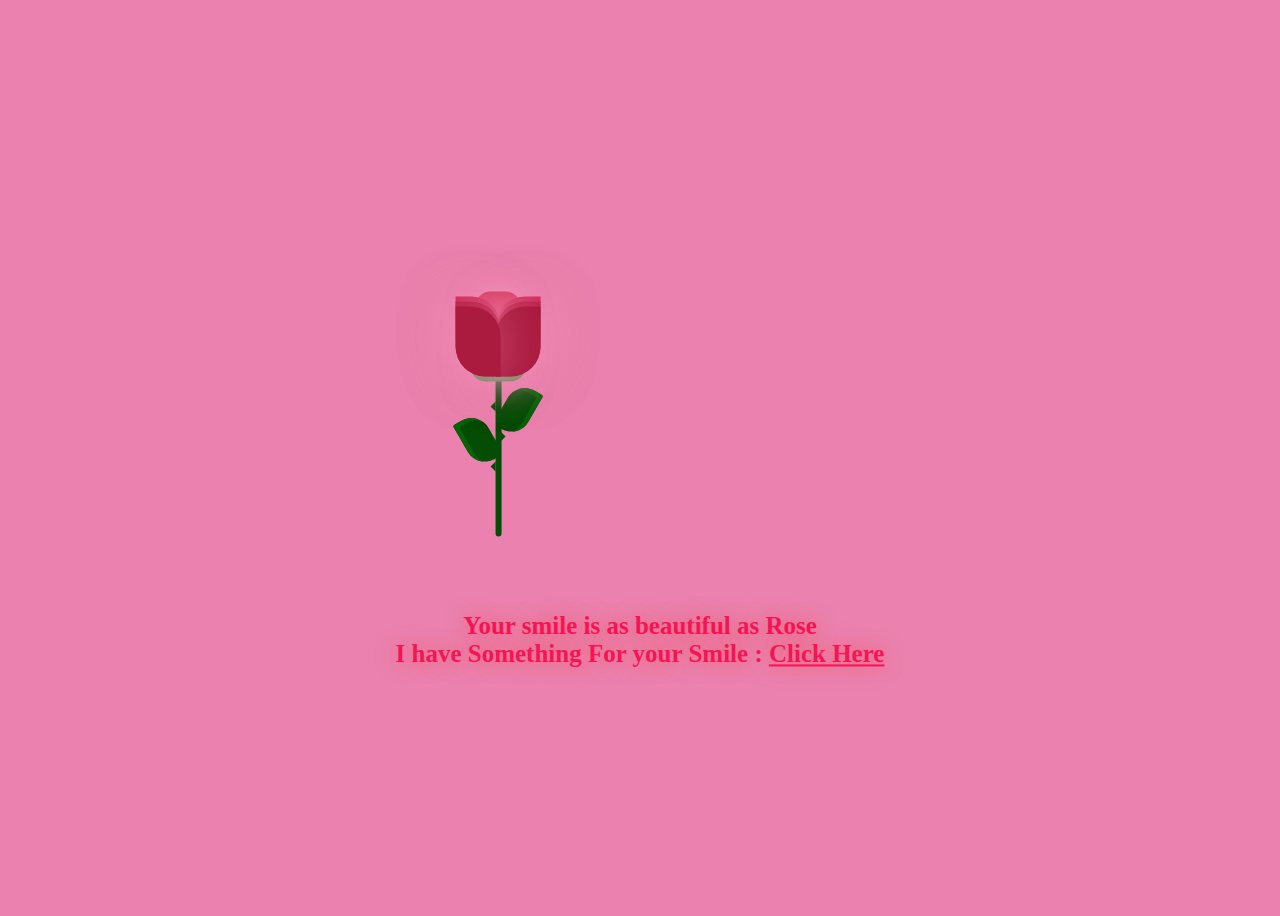
<file: index.html>
<!DOCTYPE html>
<html lang="en">
  <head>
    <meta charset="UTF-8" />
    <meta name="viewport" content="width=device-width, initial-scale=1.0" />
    <title>Rose</title>
    <link rel="stylesheet" href="style.css" />
    <link
      href="https://fonts.googleapis.com/css?family=Indie+Flower"
      rel="stylesheet"
      type="text/css"
    />
  </head>
  <body>
    <div class="container">
      <div class="glass">
        <div class="shine"></div>
      </div>
      <div class="thorns">
        <div></div>
        <div></div>
        <div></div>
        <div></div>
      </div>
      <div class="leaves">
        <div></div>
        <div></div>
        <div></div>
        <div></div>
      </div>
      <div class="petals">
        <div></div>
        <div></div>
        <div></div>
        <div></div>
        <div></div>
        <div></div>
        <div></div>
      </div>
    
      <div class="text"><center>
        <h2></h2> Your smile is as beautiful as Rose <br /> 
       I have Something For your Smile : <a href="new.html">Click Here</a></h2>
      </div>
    </div>
  </body>
</html>
</file>
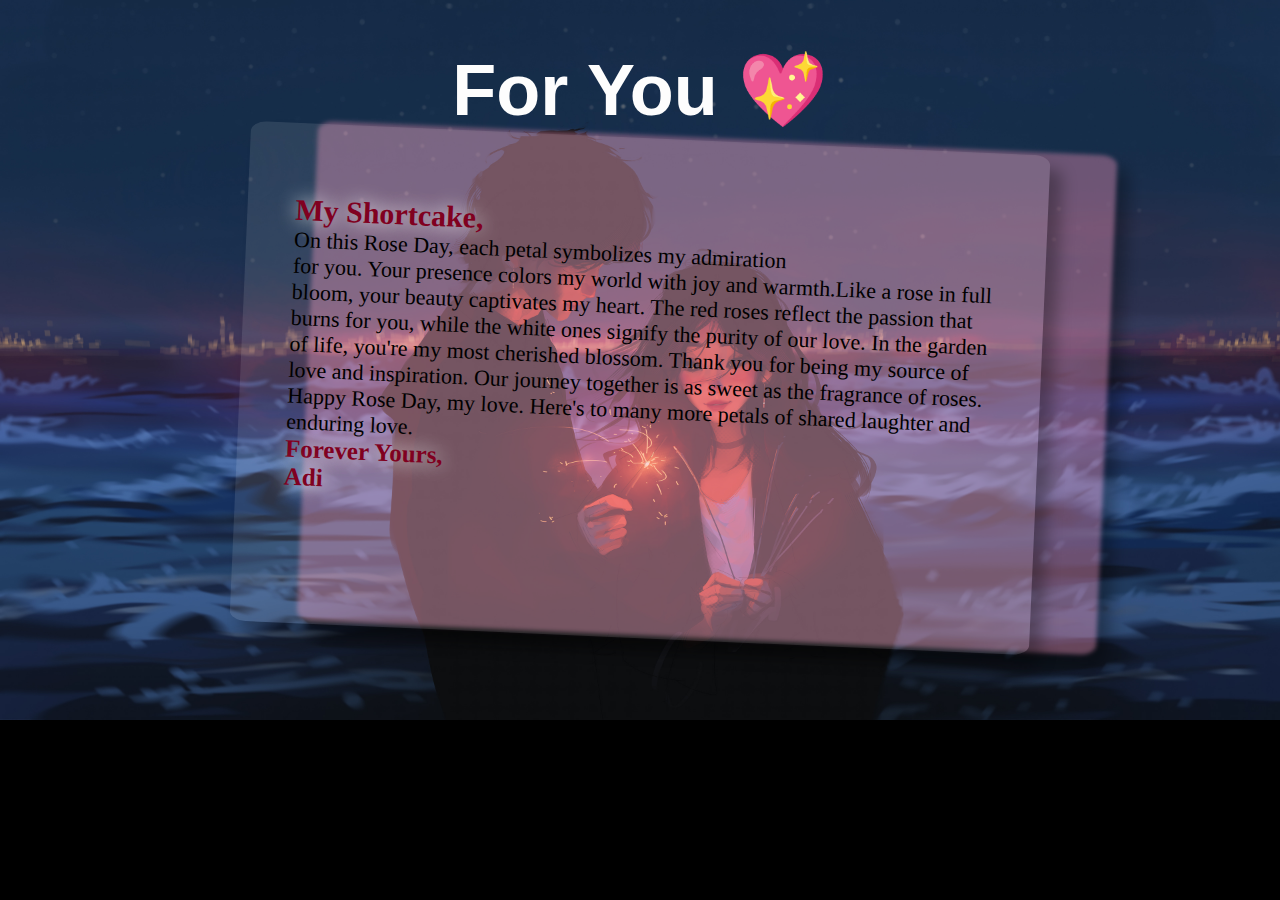
<file: new.html>
<!DOCTYPE html>
<html lang="en">
  <head>
    <meta charset="UTF-8" />
    <meta name="viewport" content="width=device-width, initial-scale=1.0" />
    <title>I Love You</title>
    <link rel="stylesheet" href="new.css" />
  </head>
  <body>
    <div class="wrap">
      <h1>For You 💖</h1>
      <div class="postcard1"></div>
      <div class="postcard">
        <div class="letter"></div>
        <p>
          <span>My Shortcake,</span>
          <br />
          On this Rose Day, each petal symbolizes my admiration <br />for you.
          Your presence colors my world with joy and warmth.Like a rose in full
          bloom, your beauty captivates my heart. The red roses reflect the
          passion that burns for you, while the white ones signify the purity of
          our love. In the garden of life, you're my most cherished blossom.
          Thank you for being my source of love and inspiration. Our journey
          together is as sweet as the fragrance of roses. Happy Rose Day, my
          love. Here's to many more petals of shared laughter and enduring love.
          <br />
          <span class="ullu">
            Forever Yours,
            <br />
            Adi</span
          >
        </p>
      </div>
    </div>
  </body>
</html>
</file>
<file: style.css>
@import url("https://fonts.googleapis.com/css2?family=Great+Vibes&display=swap");
body {
  height: 100vh;
  width: 100vw;
  background: #ea81ae;
  overflow: hidden;
  text-align: center;
  justify-content: center;
}

.container {
  position: absolute;
  left: 50%;
  top: 50%;
  transform: translate(-50%, -50%);
}

.glass {
  height: 350px;
  width: 200px;
}

.petals > div {
  position: absolute;
  background: #d52d58;
  width: 45px;
  height: 80px;
  top: 55px;
  transition: all 0.5s ease-out;
}
.petals > div:nth-child(1) {
  border-radius: 15px;
  box-shadow: 0px 0px 30px #f594b8;
  left: 80px;
  top: 60px;
  background: #d52d58;
}
.petals > div:nth-child(2),
.petals > div:nth-child(4),
.petals > div:nth-child(6) {
  background: #b81b43;
  left: 60px;
  border-radius: 0px 30px 0px 30px;
  transform-origin: bottom right;
}
.petals > div:nth-child(3),
.petals > div:nth-child(5),
.petals > div:nth-child(7) {
  background: #b81b43;
  left: 100px;
  border-radius: 30px 0px 30px 0px;
  transform-origin: bottom left;
}
.petals > div:nth-child(2) {
  z-index: 5;
  background: #ab1a3f;
  top: 75px;
  height: 70px;
  box-shadow: 0px 0px 50px rgba(245, 148, 184, 0.5);
  animation: bloom2 3s ease-in-out;
  animation-fill-mode: forwards;
}
.petals > div:nth-child(3) {
  z-index: 4;
  background: #ab1a3f;
  top: 75px;
  height: 70px;
  box-shadow: 0px 0px 50px rgba(245, 148, 184, 0.5);
  animation: bloom3 3s ease-in-out, glowing 2.5s ease-in-out infinite;
  animation-fill-mode: forwards;
}
.petals > div:nth-child(4) {
  z-index: 3;
  background: #b81b43;
  top: 70px;
  height: 75px;
  box-shadow: 0px 0px 50px rgba(245, 148, 184, 0.5);
  animation: bloom4 3s ease-in-out, glowing 2.5s ease-in-out infinite;
  animation-fill-mode: forwards;
}
.petals > div:nth-child(5) {
  z-index: 2;
  background: #b81b43;
  top: 70px;
  height: 75px;
  box-shadow: 0px 0px 50px rgba(245, 148, 184, 0.5);
  animation: bloom5 3s ease-in-out, glowing 2.5s ease-in-out infinite;
  animation-fill-mode: forwards;
}
.petals > div:nth-child(6) {
  z-index: 1;
  background: #c9204b;
  top: 65px;
  height: 70px;
  box-shadow: 0px 0px 50px rgba(245, 148, 184, 0.3);
  animation: bloom6 3s ease-in-out, glowing 2.5s ease-in-out infinite;
  animation-fill-mode: forwards;
}
.petals > div:nth-child(7) {
  z-index: 0;
  background: #c9204b;
  top: 65px;
  height: 70px;
  box-shadow: 0px 0px 50px rgba(245, 148, 184, 0.3);
  animation: bloom7 3s ease-in-out, glowing 2.5s ease-in-out infinite;
  animation-fill-mode: forwards;
}

.deadPetals > div {
  position: absolute;
  background: #d52d58;
  width: 20px;
  height: 15px;
  top: 120px;
  border-radius: 0px 30px 0px 30px;
  box-shadow: 0px 0px 30px rgba(245, 148, 184, 0.5);
  transition: all 0.5s ease-out;
}
.deadPetals > div:nth-child(1) {
  left: 80px;
  transform: rotate(-30deg);
  animation: falling 10s 4s ease-in-out infinite;
}
.deadPetals > div:nth-child(2) {
  left: 101px;
  transform: rotate(-30deg);
  animation: falling 20s 8s ease-in-out infinite;
}
.deadPetals > div:nth-child(3) {
  left: 79px;
  transform: rotate(-30deg);
  animation: falling 20s 12s ease-in-out infinite;
}
.deadPetals > div:nth-child(4) {
  left: 92px;
  transform: rotate(-30deg);
  animation: falling 20s 16s ease-in-out infinite;
}

.leaves > div:nth-last-child(1) {
  position: absolute;
  width: 55px;
  height: 30px;
  background: #338f37;
  top: 120px;
  left: 75px;
  border-radius: 100px;
}
.leaves > div:nth-child(1) {
  position: absolute;
  width: 6px;
  height: 210px;
  background: #054c05;
  top: 95px;
  left: 100px;
  border-radius: 0 0 100px 100px;
}
.leaves > div:nth-child(2) {
  position: absolute;
  width: 30px;
  height: 50px;
  top: 53px;
  border-radius: 5px 40px 20px 40px;
  background: #054c05;
  transform-origin: bottom;
  transform: rotate(-30deg);
  top: 180px;
  left: 80px;
  box-shadow: inset 5px 5px #066406;
}
.leaves > div:nth-child(3) {
  position: absolute;
  width: 30px;
  height: 50px;
  top: 53px;
  border-radius: 40px 5px 40px 20px;
  background: #054c05;
  transform-origin: bottom;
  transform: rotate(30deg);
  top: 150px;
  left: 95px;
  box-shadow: inset -5px 5px #066406;
}

.thorns > div {
  position: absolute;
  width: 0;
  height: 0;
  top: 140px;
}
.thorns > div:nth-child(odd) {
  border-top: 5px solid transparent;
  border-bottom: 5px solid transparent;
  border-left: 5px solid #054c05;
  left: 105px;
}
.thorns > div:nth-child(even) {
  border-top: 5px solid transparent;
  border-bottom: 5px solid transparent;
  border-right: 5px solid #054c05;
  left: 95px;
}
.thorns > div:nth-child(1) {
  top: 200px;
}
.thorns > div:nth-child(2) {
  top: 170px;
}
.thorns > div:nth-child(4) {
  top: 230px;
}

@keyframes bloom2 {
  50% {
    transform: rotate(-90deg);
    top: 200px;
    left: 100px;
  }
  100% {
    transform: rotate(-60deg);
    top: 252px;
    left: 50px;
    background: #71122a;
    box-shadow: 0px 0px 0px rgba(245, 148, 184, 0);
  }
}
@keyframes bloom3 {
  100% {
    transform: rotate(45deg);
  }
}
@keyframes bloom4 {
  100% {
    transform: rotate(-20deg);
  }
}
@keyframes bloom5 {
  100% {
    transform: rotate(20deg);
  }
}
@keyframes bloom6 {
  100% {
    transform: rotate(-5deg);
  }
}
@keyframes bloom7 {
  100% {
    transform: rotate(5deg);
  }
}
@keyframes glowing {
  50% {
    background: #d7365f;
    box-shadow: 0px 0px 60px #f594b8;
  }
}
@keyframes falling {
  20% {
    top: 335px;
    background: #9d193b;
    box-shadow: 0px 0px 0px rgba(245, 148, 184, 0);
  }
  100% {
    top: 335px;
    opacity: 0;
  }
}
.text {
  font-family: cursive;
  font-weight: 800;
  font-size: 25px;
  text-align: center;
  justify-content: center;
  color: rgb(245, 20, 84);
  text-shadow: 0 0 20px rgb(241, 94, 106);
  
}
.text a {
  color: rgb(245, 20, 84);
}
.text a:hover {
  color: white;
  text-shadow: 0 0 20px rgb(235, 25, 42);
}
</file>
<file: new.css>
@import url("https://fonts.googleapis.com/css2?family=Great+Vibes&display=swap");
* {
  box-sizing: border-box;
}

body {
  font-family: "Varela Round", "Quicksand", sans-serif;
  background: url(background.jpg);
  background-size: cover;
  background-repeat: no-repeat;
  background-color: black;
}

.postcard {
  width: 800px;
  height: 500px;
  background: rgba(255, 255, 255, 0.101);

  margin: 0 auto;
  border-radius: 2%;
  display: flex;
  justify-content: space-between;
  padding: 3em;
  box-shadow: 0.8em 0.8em 15px rgba(0, 0, 0, 0.3);
  -ms-transform: rotate(2.5deg); /* IE 9 */
  -webkit-transform: rotate(2.5deg); /* Chrome, Safari, Opera */
  transform: rotate(2.5deg);
  -moz-transition: all 0.5s ease;
  -webkit-transition: all 0.5s ease;
  -o-transition: all 0.5s ease;
  transition: all 0.5s ease;
}

.postcard1 {
  width: 800px;
  height: 500px;
  background: #f594b862;
  position: absolute;
  left: 24%;
  -webkit-filter: blur(2px);
  z-index: -1;
  margin: 0 auto;
  border-radius: 2%;
  display: flex;
  justify-content: space-between;
  padding: 3em;
  box-shadow: 0.8em 0.8em 15px rgba(0, 0, 0, 0.3);
  -ms-transform: rotate(2.5deg); /* IE 9 */
  -webkit-transform: rotate(2.5deg); /* Chrome, Safari, Opera */
  transform: rotate(2.5deg);
  -moz-transition: all 0.5s ease;
  -webkit-transition: all 0.5s ease;
  -o-transition: all 0.5s ease;
  transition: all 0.5s ease;
}

h1 {
  text-align: center;
  font-size: 4.5em;
  color: #fdfdfd;
  margin-bottom: 5px;
}

/*animation*/
.postcard:hover,
.postcard:active,
.postcard:focus {
  -ms-transform: rotate(0deg); /* IE 9 */
  -webkit-transform: rotate(0deg); /* Chrome, Safari, Opera */
  transform: rotate(0deg);
  -moz-transition: all 0.5s ease;
  -webkit-transition: all 0.5s ease;
  -o-transition: all 0.5s ease;
  transition: all 0.5s ease;
}

.mail_stamp {
  width: 100px;
  float: right;
}

.push {
  margin-bottom: 1em;
  margin-top: 0.5em;
}

/*footer*/
footer {
  margin: 2em auto;
  text-align: center;
  font-family: "Varela Round", "Quicksand", sans-serif;
  color: white;
}

footer p {
  font-size: 1em;
  letter-spacing: 1px;
}
p span {
  font-size: 30px;
  font-weight: 600;
  text-shadow: 0 0 20px rgb(255, 255, 255);
  color: #800020;
}
p {
  font-size: 22px;
  font-family: cursive;
  font-weight: 540;
}
.ullu {
  font-size: 25px;

  text-shadow: 0 0 20px rgb(255, 255, 255);
}
</file>
